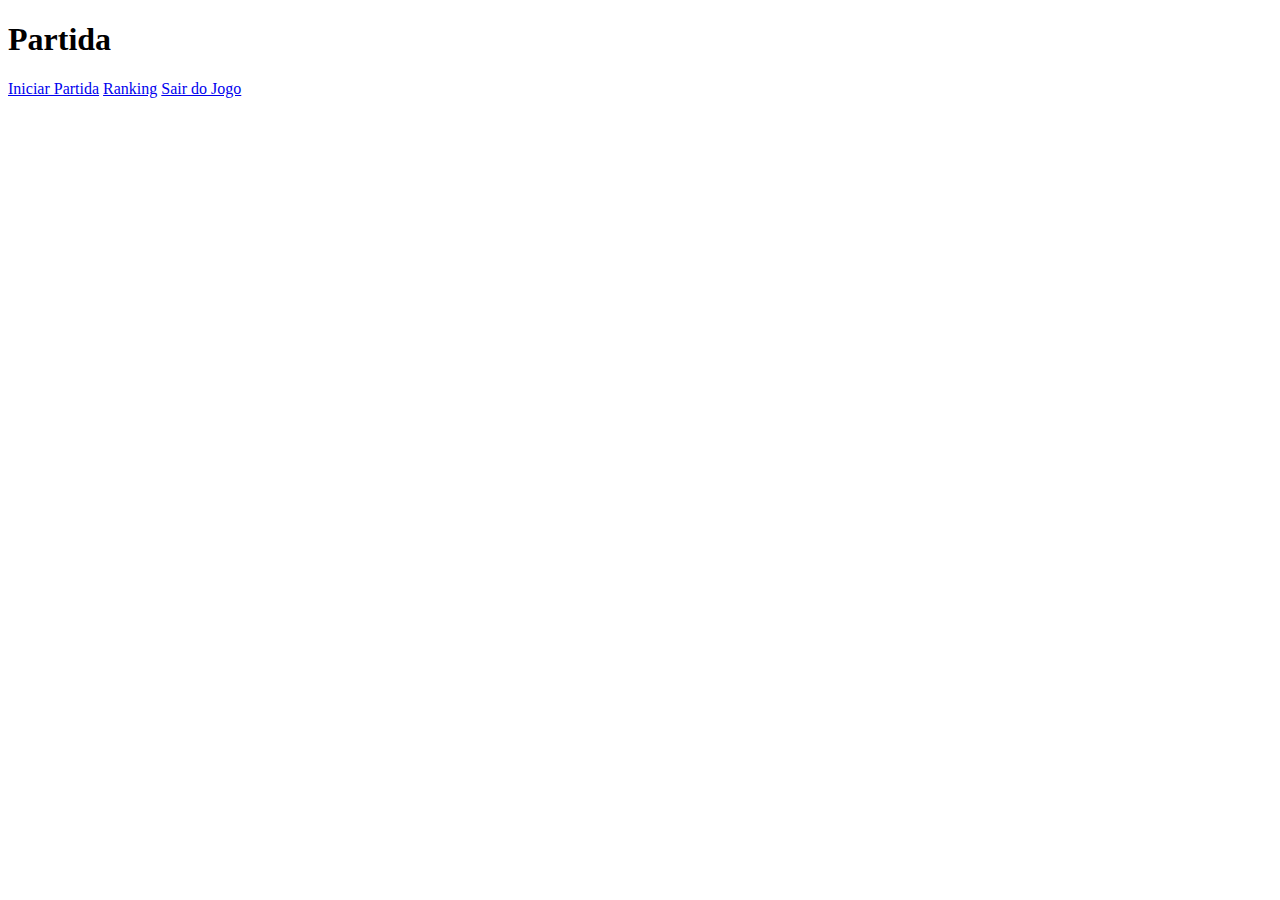
<file: src/main/resources/templates/index.html>
<!DOCTYPE html>
<html lang="en" xmlns:th="https://www.thymeleaf.org">
<head>
    <meta charset="UTF-8">
    <title>Title</title>
</head>
<body>
    <h1>Partida</h1>
    <a href="/partida">Iniciar Partida</a>
    <a href="/ranking">Ranking</a>
    <a href="/logout">Sair do Jogo</a>
</body>
</html>
</file>
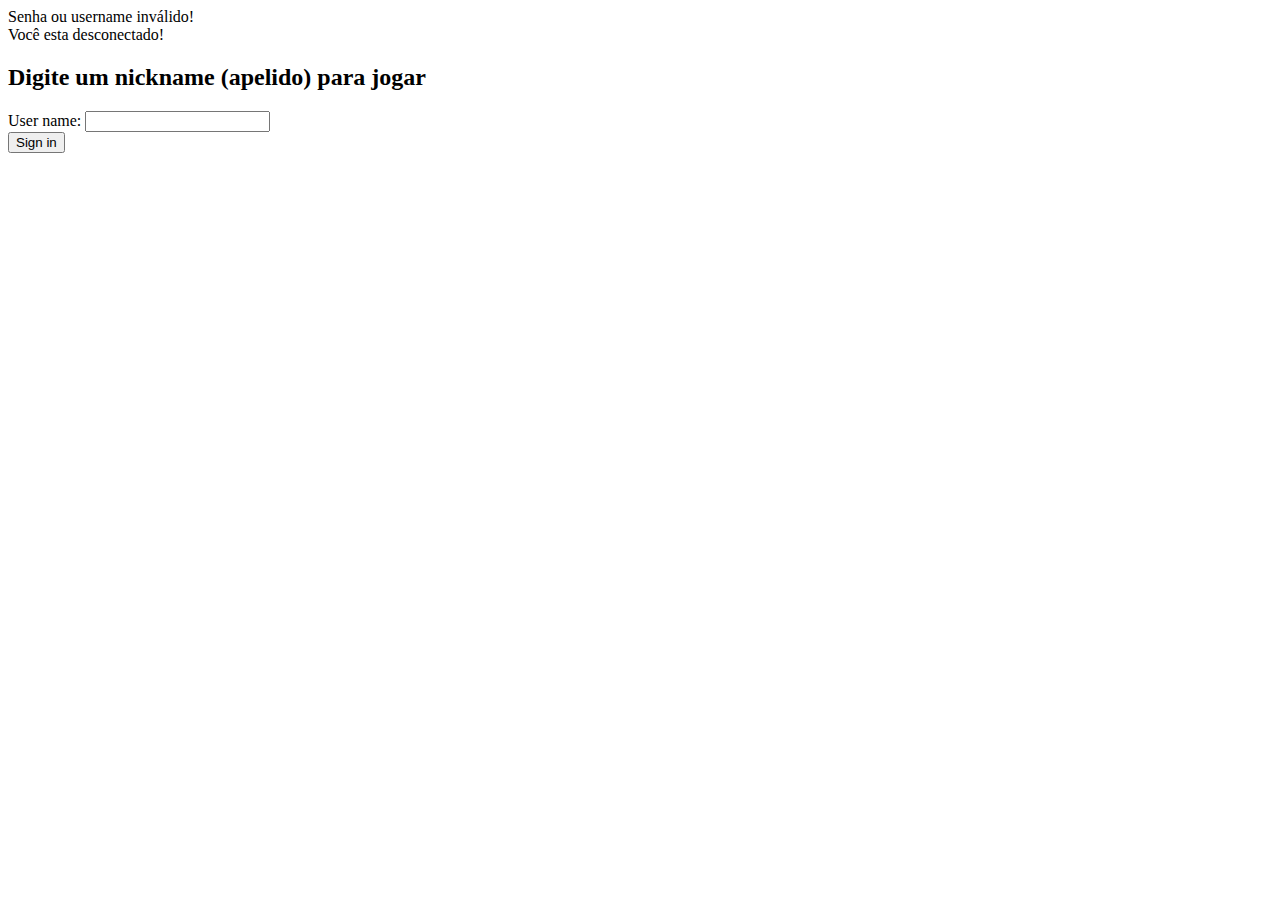
<file: src/main/resources/templates/login.html>
<!DOCTYPE html>
<html lang="en" xmlns:th="https://www.thymeleaf.org">
<head>
    <meta charset="UTF-8">
    <title>Login</title>
</head>
<body>
    <div th:if="${param.error}">
        Senha ou username inválido!
    </div>
    <div th:if="${param.logout}">
        Você esta desconectado!
    </div>

    <div><h2>Digite um nickname (apelido) para jogar</h2></div>
    <form th:action="@{/login}" method="post">

        <div>
            <label>User name: <input type="text" name="username"/></label>
        </div>

        <div>
<!--            <label>Password: -->
                <input type="hidden" value="123456" name="password"/>
<!--            </label>-->
        </div>

        <div><input type="submit" value="Sign in"></div>

    </form>
</body>
</html>
</file>
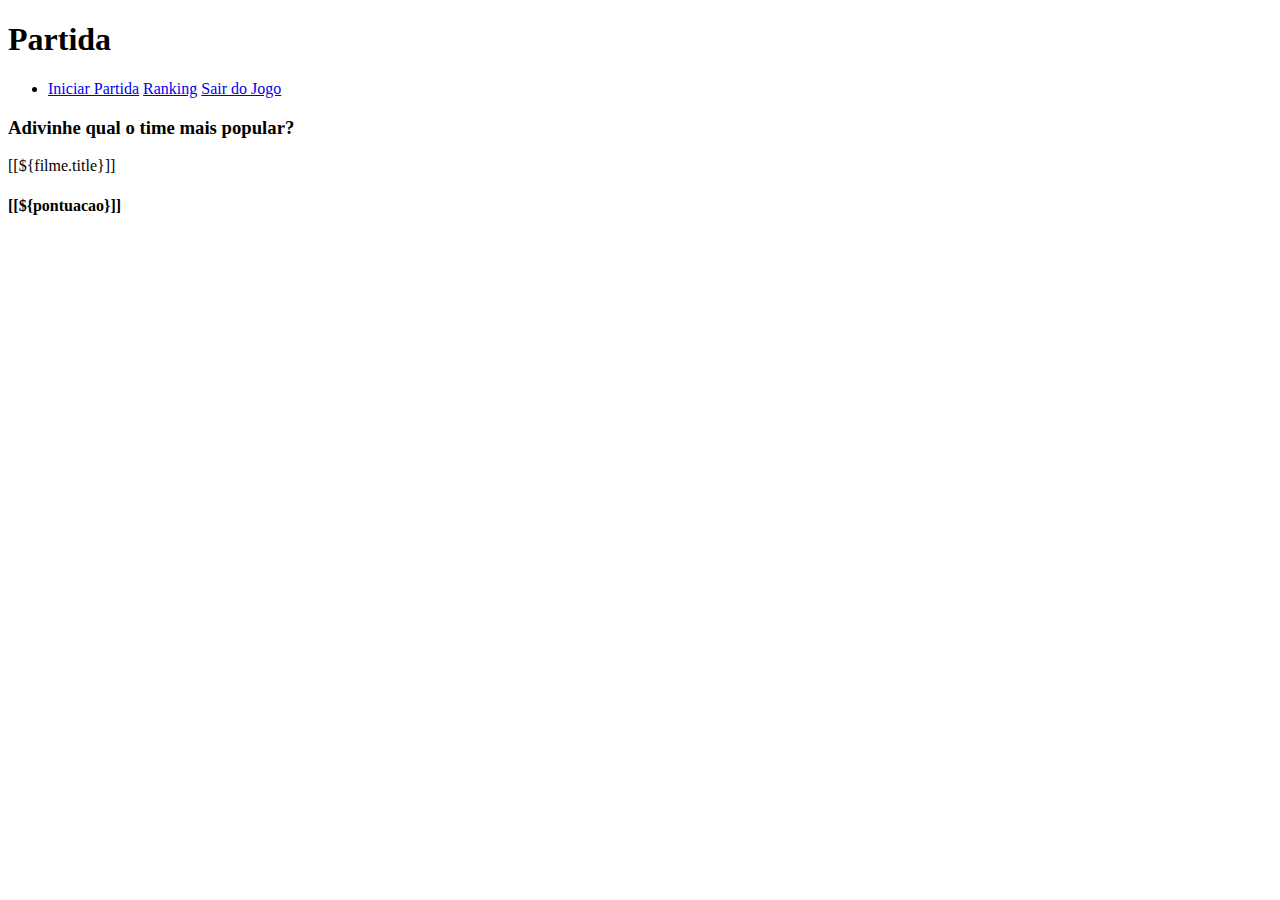
<file: src/main/resources/templates/partida.html>
<!DOCTYPE html>
<html lang="en" xmlns:th="https://www.thymeleaf.org" xmlns:xsl="http://www.w3.org/1999/XSL/Transform">
<head>
    <meta charset="UTF-8">
    <title>Title</title>
    <!--    <link rel="stylesheet" href="estilo.css" type="text/css" />-->
</head>
<body>
<xsl:import href="../../../../lumis/doui/style/DouiControls.xsl" ></xsl:import>
<h1>Partida</h1>
<div id="menu">
    <ul>
        <xsl:for-each select="//control[@type='lum_navigationList']/data/row">
            <li>
                <a href="/partida">Iniciar Partida</a>
                <a href="/ranking">Ranking</a>
                <a href="/logout">Sair do Jogo</a>
            </li>
        </xsl:for-each>
    </ul>
</div>

<h3>Adivinhe qual o time mais popular?</h3>
<!--    <form action="#" th:action="@{/resultado/{id}(id = ${filme2.id})}" th:object="${filme2}" method="post">-->
<!--    <form action="#" method="post">-->
<div>
    <header>
        <div th:each="filme : ${filmes}">
            <a th:href="@{/resultado/{id}(id = ${filme.id}) }">[[${filme.title}]]</a>
        </div>
    </header>
</div>
<!--    </form>-->
<h4>[[${pontuacao}]]</h4>
</body>
</html>
</file>
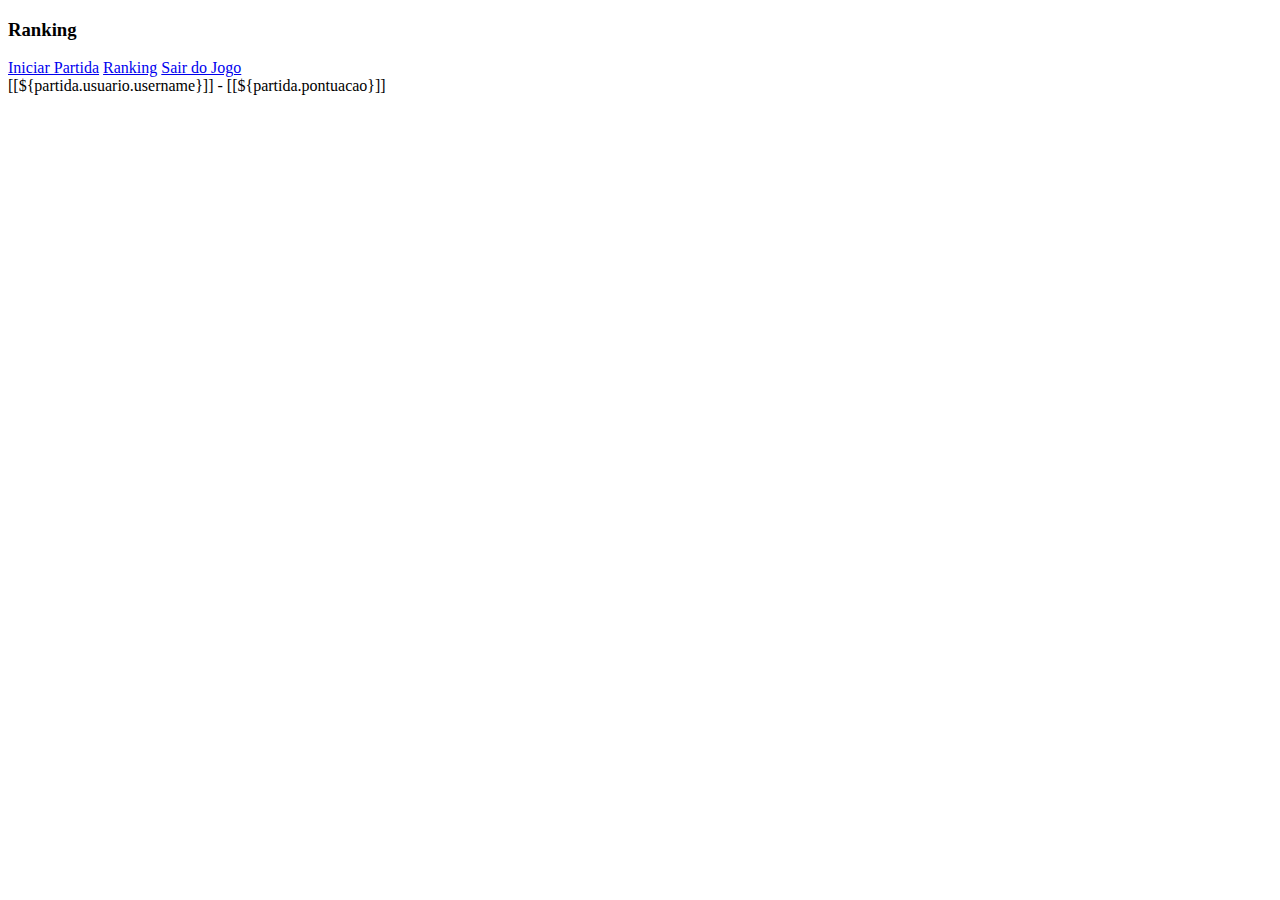
<file: src/main/resources/templates/ranking.html>
<!DOCTYPE html>
<html lang="en" xmlns:th="https://www.thymeleaf.org">
<head>
    <meta charset="UTF-8">
    <title>Ranking</title>
</head>
<body>
    <h3>Ranking</h3>
    <a href="/partida">Iniciar Partida</a>
    <a href="/ranking">Ranking</a>
    <a href="/logout">Sair do Jogo</a>

    <div>
        <header>
            <div th:each="partida : ${partidas}">
                <span>[[${partida.usuario.username}]] - [[${partida.pontuacao}]]</span>
            </div>
        </header>
    </div>
</body>
</html>
</file>
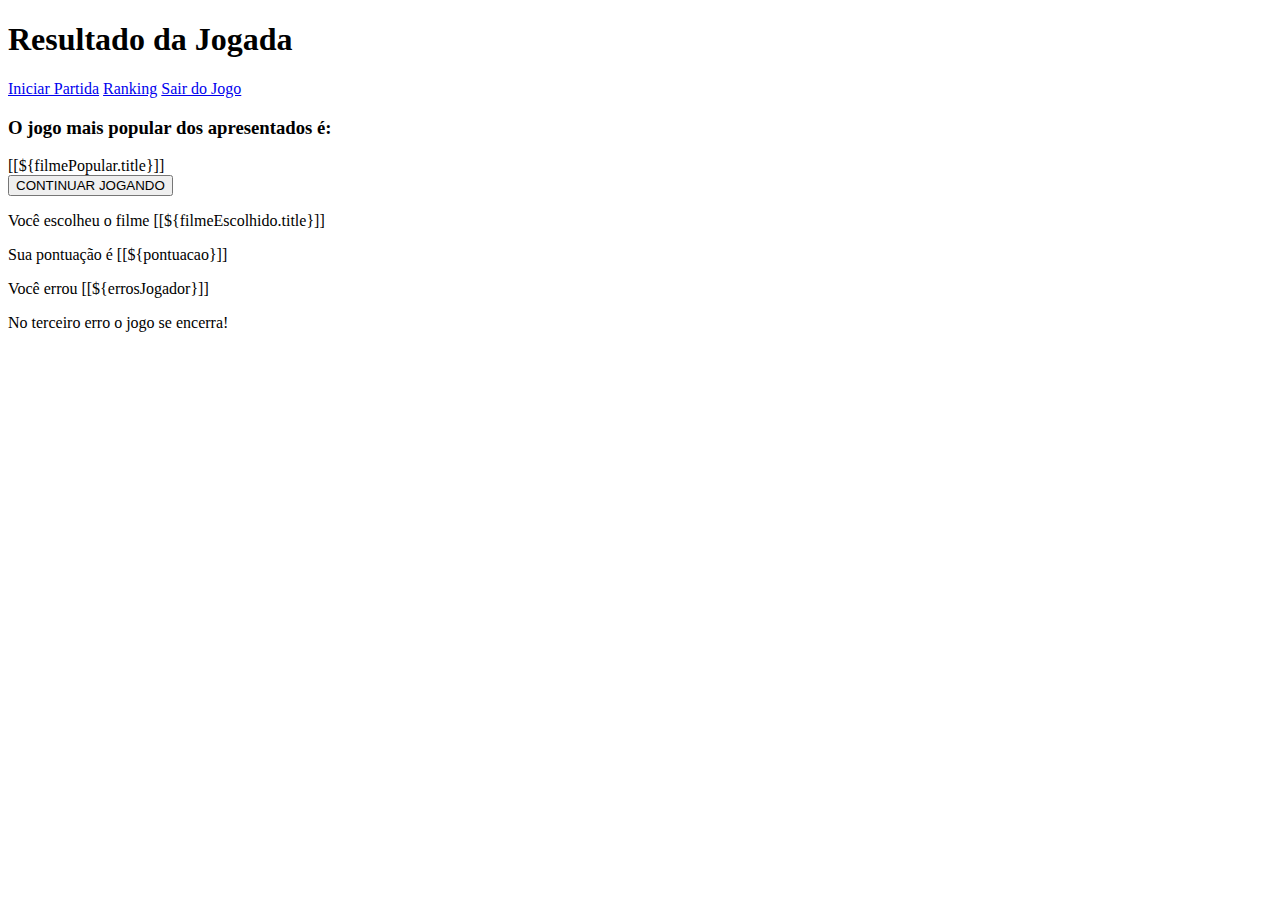
<file: src/main/resources/templates/resultado.html>
<!DOCTYPE html>
<html lang="en" xmlns:th="https://www.thymeleaf.org">
<head>
    <meta charset="UTF-8">
    <title>Title</title>
<!--    <link rel="stylesheet" href="estilo.css" type="text/css" />-->
</head>
<body>
    <h1>Resultado da Jogada</h1>
    <a href="/partida">Iniciar Partida</a>
    <a href="/ranking">Ranking</a>
    <a href="/logout">Sair do Jogo</a>

    <h3>O jogo mais popular dos apresentados é:</h3>
    <form action="#" th:action="@{/partida}" method="post">
        <div>
            <div>
               [[${filmePopular.title}]]
            </div>
        </div>
        <div>
            <input type="submit" value="CONTINUAR JOGANDO" >
        </div>
        <p>Você escolheu o filme [[${filmeEscolhido.title}]]</p>
        <p>Sua pontuação é [[${pontuacao}]]</p>
        <p>Você errou [[${errosJogador}]]</p>
        <p>No terceiro erro o jogo se encerra!</p>
    </form>
</body>
</html>
</file>
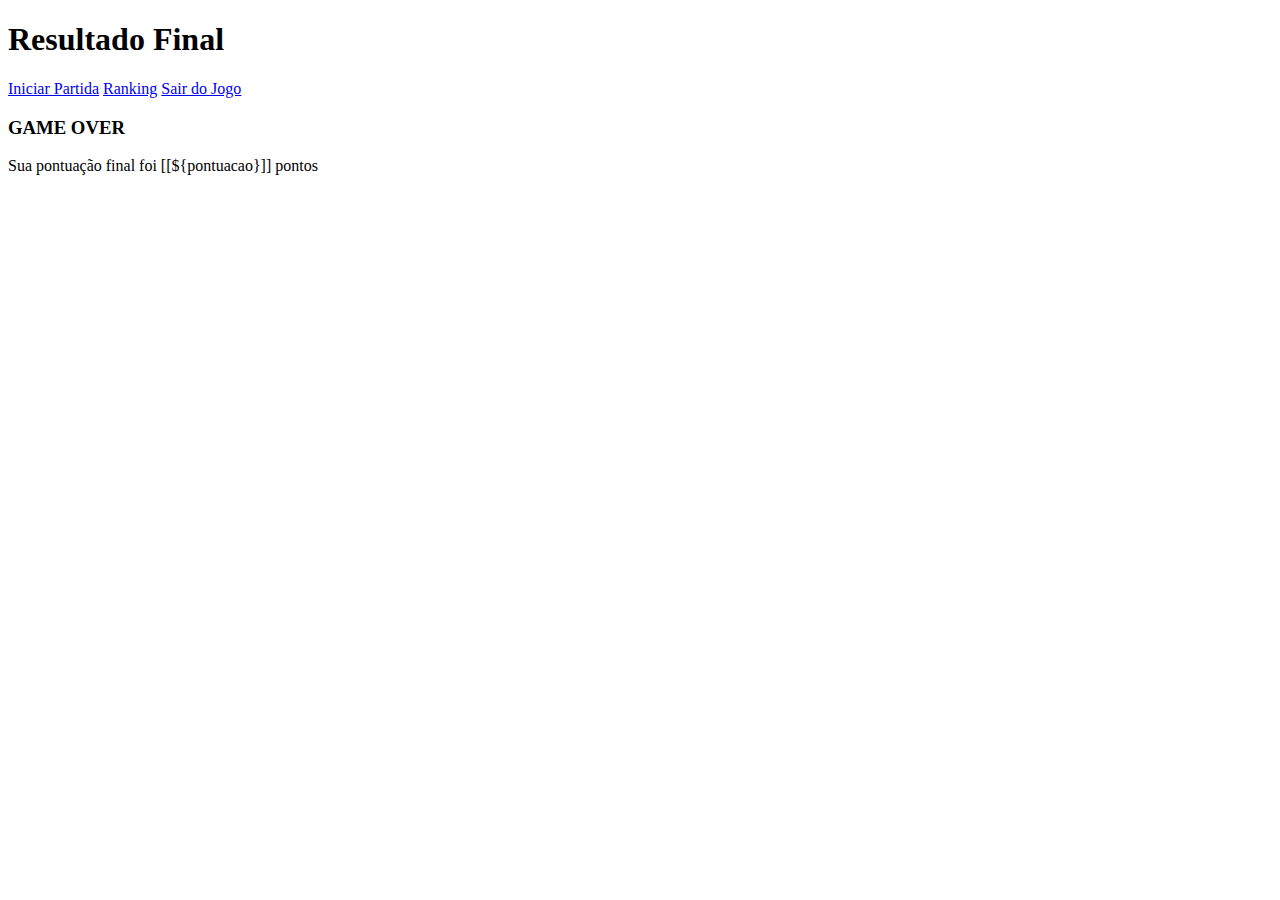
<file: src/main/resources/templates/resultadoFinal.html>
<!DOCTYPE html>
<html lang="en" xmlns:th="https://www.thymeleaf.org">
<head>
    <meta charset="UTF-8">
    <title>Title</title>
    <!--    <link rel="stylesheet" href="estilo.css" type="text/css" />-->
</head>
<body>
<h1>Resultado Final</h1>
<a href="/partida">Iniciar Partida</a>
<a href="/ranking">Ranking</a>
<a href="/logout">Sair do Jogo</a>

<h3>GAME OVER</h3>

<p>Sua pontuação final foi [[${pontuacao}]] pontos</p>

</body>
</html>
</file>
<file: src/main/resources/templates/estilo.css>
body {
    display: flex;
    flex: 1;
    flex-direction: row;
    justify-content: center;
    align-items: center;
}
</file>
